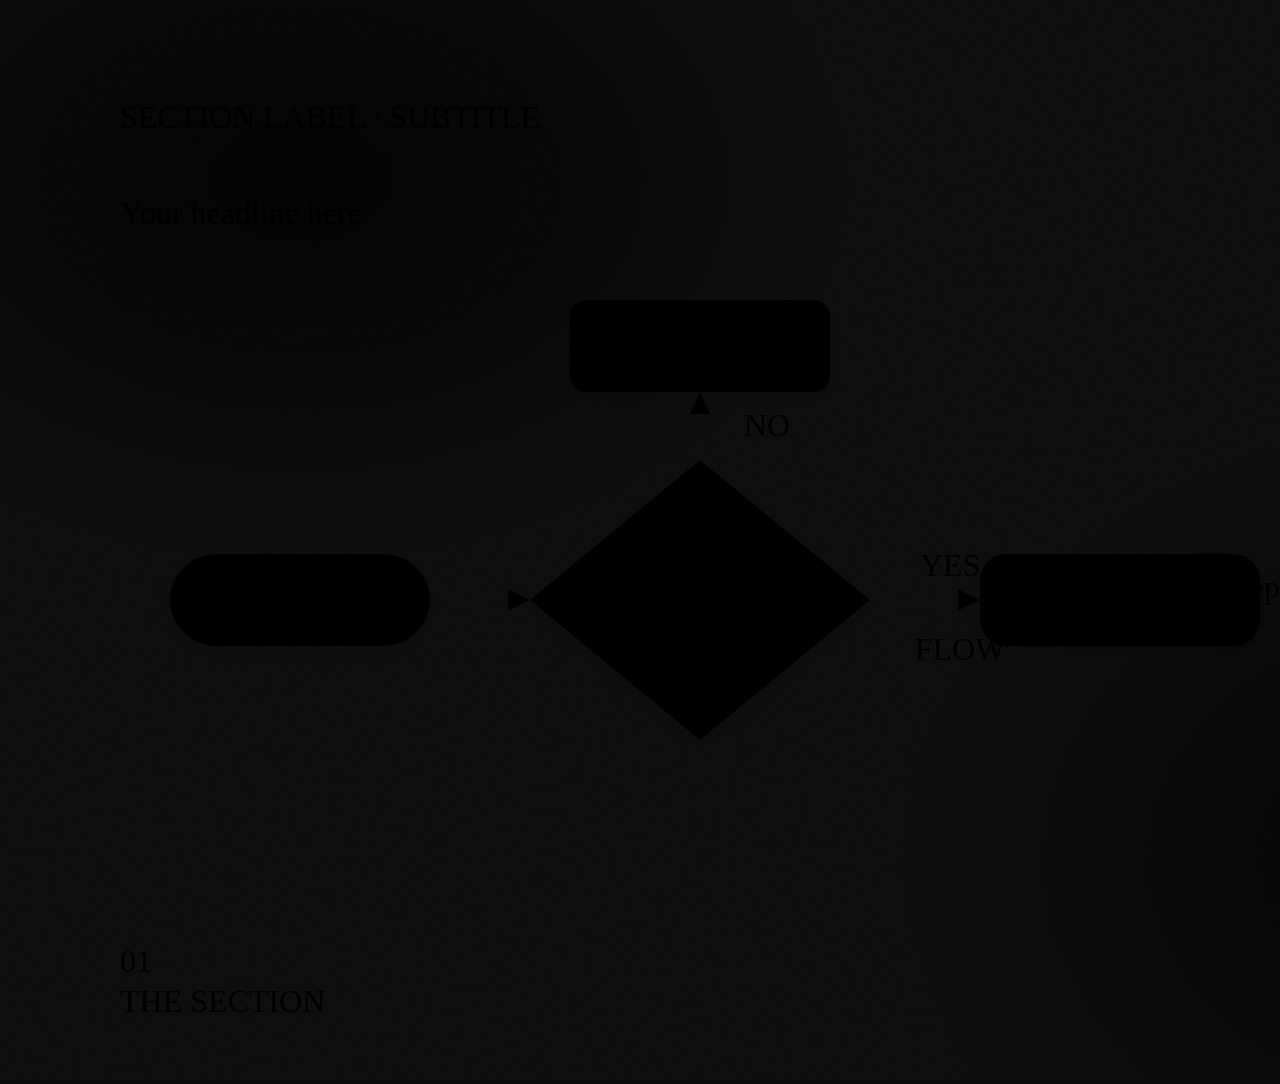
<file: assets/template.html>
<!doctype html>
<html lang="en">
  <head>
    <meta charset="UTF-8" />
    <title>modernflow — template</title>
    <style>
      /* @FONTS@ */
      /* @BASE_CSS@ */

      html, body { margin: 0; background: #0b0b0c; display: grid; place-items: center; min-height: 100vh; }
      /* Canvas size. Swap for 1080x1920 (portrait) or 1080x1080 (square) and
         change the viewBox below to match — see reference/style-profiles.md. */
      .mf-stage { width: 1920px; height: 1080px; transform-origin: center;
                  transform: scale(min(1, calc(100vw / 1920))); }
    </style>
  </head>
  <body>
    <!-- Profile switch. "editorial-paper" is the other one. -->
    <div class="mf-stage" data-profile="soft-gradient">
      <!-- Author in viewBox units; the stage renders at 2x. Every coordinate
           below sits on the 4px grid. -->
      <svg viewBox="0 0 960 540" xmlns="http://www.w3.org/2000/svg"
           role="img" aria-label="A decision flow: start, check a condition, exit if it fails, otherwise run the step and finish.">
        <defs>
          <!-- Colour fields. Only the soft-gradient profile uses these; delete
               the whole <g id="mf-field"> for editorial-paper.
               Eight stops, not three: a low-contrast field this large shows
               concentric banding when interpolated across three. -->
          <radialGradient id="mf-warm">
            <stop offset="0%"   stop-color="var(--glow-warm)" stop-opacity="0.95" />
            <stop offset="15%"  stop-color="var(--glow-warm)" stop-opacity="0.91" />
            <stop offset="30%"  stop-color="var(--glow-warm)" stop-opacity="0.79" />
            <stop offset="45%"  stop-color="var(--glow-warm)" stop-opacity="0.61" />
            <stop offset="60%"  stop-color="var(--glow-warm)" stop-opacity="0.39" />
            <stop offset="75%"  stop-color="var(--glow-warm)" stop-opacity="0.18" />
            <stop offset="90%"  stop-color="var(--glow-warm)" stop-opacity="0.03" />
            <stop offset="100%" stop-color="var(--glow-warm)" stop-opacity="0" />
          </radialGradient>
          <radialGradient id="mf-cool">
            <stop offset="0%"   stop-color="var(--glow-cool)" stop-opacity="0.80" />
            <stop offset="15%"  stop-color="var(--glow-cool)" stop-opacity="0.76" />
            <stop offset="30%"  stop-color="var(--glow-cool)" stop-opacity="0.66" />
            <stop offset="45%"  stop-color="var(--glow-cool)" stop-opacity="0.51" />
            <stop offset="60%"  stop-color="var(--glow-cool)" stop-opacity="0.33" />
            <stop offset="75%"  stop-color="var(--glow-cool)" stop-opacity="0.15" />
            <stop offset="90%"  stop-color="var(--glow-cool)" stop-opacity="0.03" />
            <stop offset="100%" stop-color="var(--glow-cool)" stop-opacity="0" />
          </radialGradient>
          <filter id="mf-soften" x="-25%" y="-25%" width="150%" height="150%">
            <feGaussianBlur stdDeviation="26" />
          </filter>
          <!-- Dither. Smooth stops fix the SVG side; 8-bit video encoding still
               quantises a field this gradual into rings. Static noise breaks the
               quantisation boundaries. Fixed seed, so every frame is identical. -->
          <filter id="mf-grain" x="0" y="0" width="100%" height="100%">
            <feTurbulence type="fractalNoise" baseFrequency="1.1" numOctaves="1" seed="7" stitchTiles="stitch" />
            <feColorMatrix type="saturate" values="0" />
          </filter>
          <!-- Hand-drawn wobble for the blue marker only. Keep scale low: past
               ~3 it starts chewing the glyphs of anything it touches. -->
          <!-- Card lift: two shadows, one tight contact + one wide ambient.
               The region is generous on purpose — the default -10%/+120% box
               clips a soft shadow and leaves a visible straight edge. -->
          <filter id="mf-lift" x="-40%" y="-40%" width="180%" height="200%">
            <feDropShadow dx="0" dy="2" stdDeviation="3" flood-color="#17181a" flood-opacity="0.09" />
            <feDropShadow dx="0" dy="8" stdDeviation="12" flood-color="#17181a" flood-opacity="0.06" />
          </filter>
          <filter id="mf-sketch" x="-8%" y="-8%" width="116%" height="116%">
            <feTurbulence type="fractalNoise" baseFrequency="0.018" numOctaves="2" seed="5" />
            <feDisplacementMap in="SourceGraphic" scale="2.6" />
          </filter>
        </defs>

        <g id="mf-field">
          <g filter="url(#mf-soften)">
            <ellipse cx="150" cy="90"  rx="300" ry="200" fill="url(#mf-warm)" />
            <ellipse cx="740" cy="430" rx="320" ry="240" fill="url(#mf-cool)" />
          </g>
          <rect width="960" height="540" filter="url(#mf-grain)" opacity="0.045" />
        </g>

        <text class="mf-watermark" x="480" y="330" text-anchor="middle">FLOW</text>

        <!-- ── chrome: same slots in every scene, that is what makes a set ── -->
        <text class="dm mf-settle mf-eyebrow" style="--at:0.10s" x="60" y="64">SECTION LABEL · SUBTITLE</text>
        <text class="dm mf-rise mf-title"     style="--at:0.24s" x="60" y="112">Your headline here</text>
        <line class="dm mf-draw mf-rule" style="--at:0.45s" pathLength="1" x1="60" y1="150" x2="900" y2="150" />

        <!-- ── figure: replace this with the type you need ─────────────────
             Shape carries meaning, fill never does:
               pill = start/end · rectangle = step · diamond = decision
             Every edge out of a diamond is labelled. One accent per figure. -->
        <g class="dm mf-pop" style="--at:1.00s">
          <rect class="mf-card" filter="url(#mf-lift)" x="85" y="277" width="130" height="46" rx="23" />
          <text class="mf-node" x="150" y="299">START</text>
          <text class="mf-sub"  x="150" y="314">entry</text>
        </g>

        <path class="dm mf-draw mf-flow" style="--at:1.20s" pathLength="1" d="M 215 300 L 261 300" />
        <polygon class="dm mf-tip mf-head" style="--at:1.46s" points="0,0 -11,-5.2 -11,5.2" transform="translate(265,300)" />

        <g class="dm mf-pop" style="--at:1.35s">
          <polygon class="mf-card" filter="url(#mf-lift)" points="350,230 435,300 350,370 265,300" />
          <text class="mf-node" x="350" y="299">Condition?</text>
          <text class="mf-sub"  x="350" y="314">decide</text>
        </g>

        <path class="dm mf-draw mf-flow" style="--at:1.65s" pathLength="1" d="M 350 230 L 350 200" />
        <polygon class="dm mf-tip mf-head" style="--at:1.91s" points="0,0 -11,-5.2 -11,5.2" transform="translate(350,196) rotate(-90)" />
        <text class="dm mf-widen mf-edge" style="--at:1.95s" x="372" y="218" text-anchor="start">NO</text>

        <g class="dm mf-pop" style="--at:1.85s">
          <rect class="mf-ghost" filter="url(#mf-lift)" x="285" y="150" width="130" height="46" rx="8" />
          <text class="mf-node" x="350" y="172">EXIT</text>
          <text class="mf-sub"  x="350" y="187">bail out</text>
        </g>

        <text class="dm mf-widen mf-edge" style="--at:2.05s" x="460" y="288">YES</text>
        <path class="dm mf-draw mf-flow" style="--at:2.10s" pathLength="1" d="M 435 300 L 486 300" />
        <polygon class="dm mf-tip mf-head" style="--at:2.36s" points="0,0 -11,-5.2 -11,5.2" transform="translate(490,300)" />

        <g class="dm mf-pop" style="--at:2.45s">
          <rect class="mf-card" filter="url(#mf-lift)" x="490" y="277" width="140" height="46" rx="13" />
          <text class="mf-node" x="560" y="299">Run the step</text>
          <text class="mf-sub"  x="560" y="314">the work</text>
        </g>

        <path class="dm mf-draw mf-flow" style="--at:2.75s" pathLength="1" d="M 630 300 L 701 300" />
        <polygon class="dm mf-tip mf-head" style="--at:3.01s" points="0,0 -11,-5.2 -11,5.2" transform="translate(705,300)" />

        <!-- ▼ the one accent: the path that actually completes -->
        <g class="dm mf-pop" style="--at:3.10s">
          <rect class="mf-focal" x="705" y="277" width="130" height="46" rx="23" />
          <text class="mf-node" x="770" y="299">DONE</text>
          <text class="mf-sub"  x="770" y="314">shipped</text>
        </g>
        <g class="dm mf-flash" style="--at:3.45s">
          <ellipse class="mf-mark" cx="770" cy="300" rx="82" ry="36"
                   transform="rotate(-3 770 300)" filter="url(#mf-sketch)" />
        </g>

        <!-- ── chrome: footer ──────────────────────────────────────────── -->
        <line class="dm mf-draw mf-rule" style="--at:0.55s" pathLength="1" x1="60" y1="440" x2="900" y2="440" />
        <text class="dm mf-rise mf-num" style="--at:0.60s" x="60" y="486">01</text>
        <text class="dm mf-rise mf-tag" style="--at:0.67s" x="60" y="506">THE SECTION</text>
        <text class="dm mf-rise mf-tag" style="--at:0.74s" x="900" y="486" text-anchor="end">PROJECT NAME</text>
        <text class="dm mf-rise mf-tag" style="--at:0.81s" x="900" y="504" text-anchor="end">OR TAGLINE</text>
      </svg>
    </div>
  </body>
</html>
</file>
